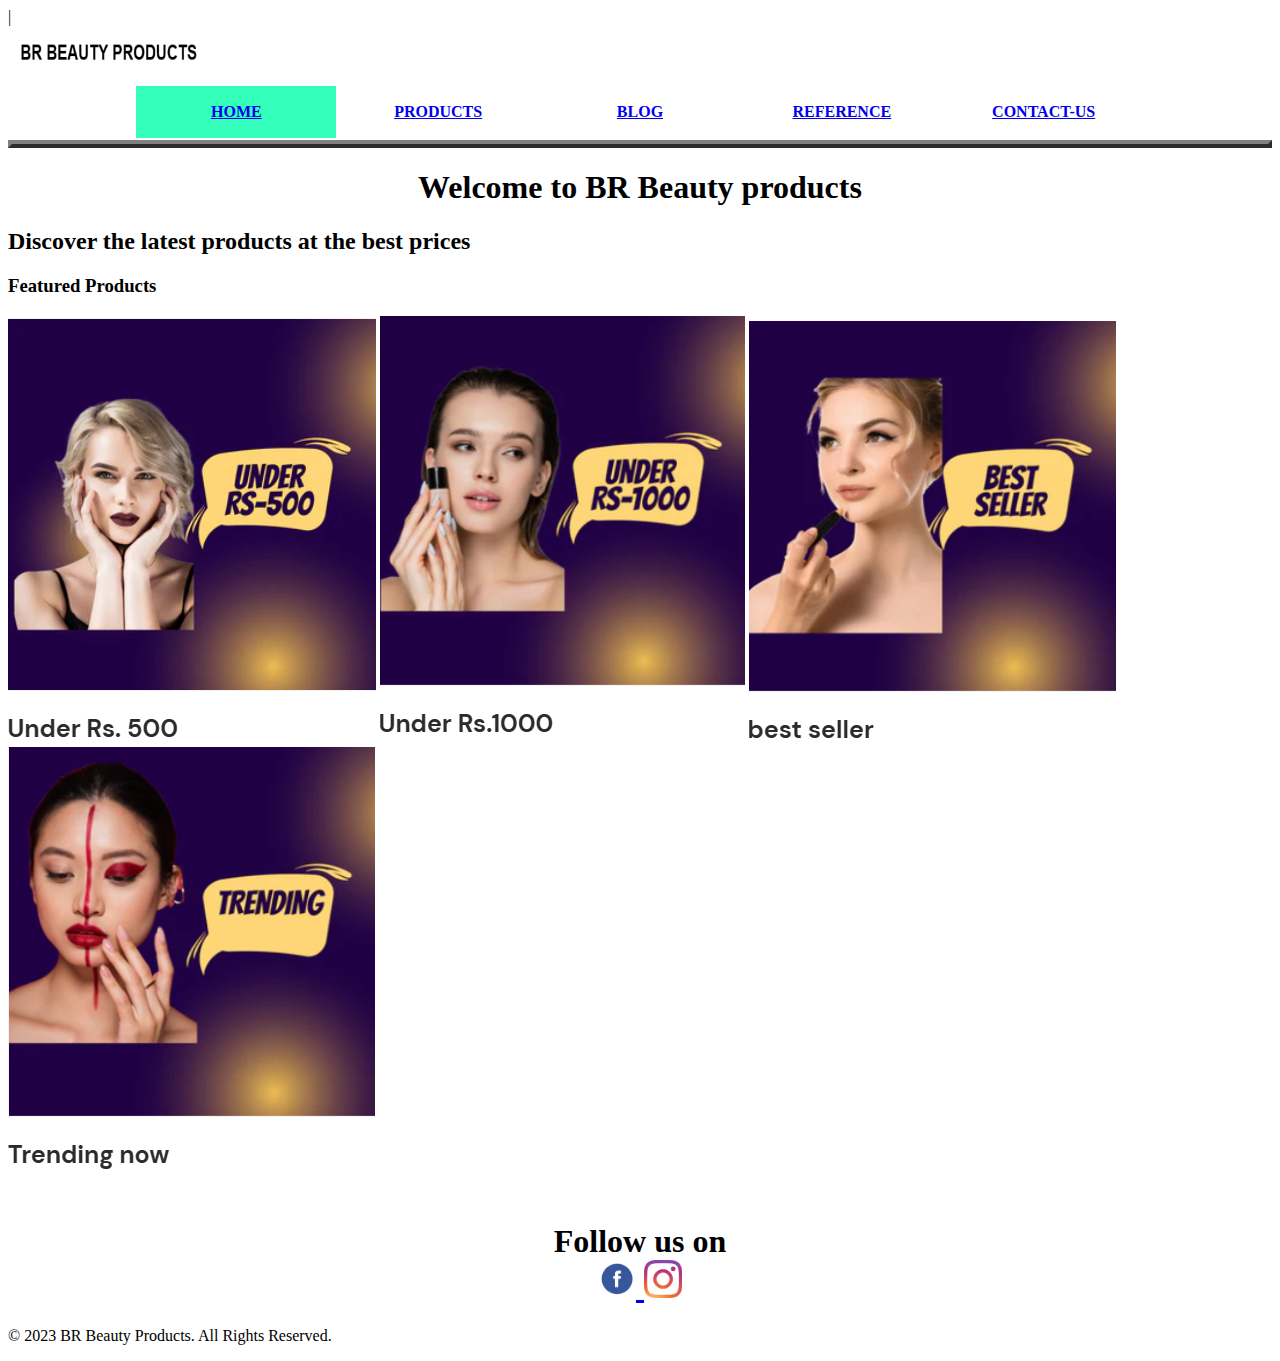
<file: index.html>
<!DOCTYPE html>
<html>
<head>
<title>home</title>
<meta name="description" content="Technology" />
<meta name="keywords" content="HTML,CSS" />
|
<meta name="author" content="B" />
<link rel="stylesheet" href="style.css">
<style>
body {
background-color: white;
}

</style>
</head>

<body>
<nav>
<a href="index.html"><img src="BRR1.png" width="16%" height="54"></a>
<table style="width:80%;margin:auto;background: white">
<tr>
<th class="current">
<a href="#">HOME</a>
</th>
<th class="menu">
<a href="Products.html">PRODUCTS</a>
</th>
<th class="menu">
<a href="Blog.html">BLOG</a>
</th>
<th class="menu">
<a href="Reference.html">REFERENCE</a>
</th>
<th class="menu">
<a href="Contact-us.html">CONTACT-US</a>
</th>
</tr>
</table>
</nav>
<table border="4" width=100%>
</table>

<section class="hero">
      <h1 style="text-align: center;">Welcome to BR Beauty products</h1>
      <h2>Discover the latest products at the best prices</h2>
        </section>
    <section class="featured-products">
      <h3>Featured Products</h3>
      <div class="product-grid">
        <div class="product-card">
          <a href="Products.html"><img src="P1.png" alt="Product 1" /></a>
          <a href="Products.html"><img src="P2.png" alt="Product 2" /></a>
          <a href="Products.html"><img src="P3.png" alt="Product 3" /></a>
          <a href="Products.html"><img src="P4.png" alt="Product 4" /></a>
        </div>
      </div>
    </section>
    <br>
    <footer>
      <h1 style="color:black; text-align: center;"> Follow us on <br>
        <a href="https://www.facebook.com" target="_blank">
        <img src="fb.png" width="3%">
      </a>
        <a href="https://www.instagram.com" target="_blank">
        <img src="insta.png" width="3%">
      </a>
    </h1>
      <p>&copy; 2023 BR Beauty Products. All Rights Reserved.</p>
    </footer>
  </body>
</html>
</file>
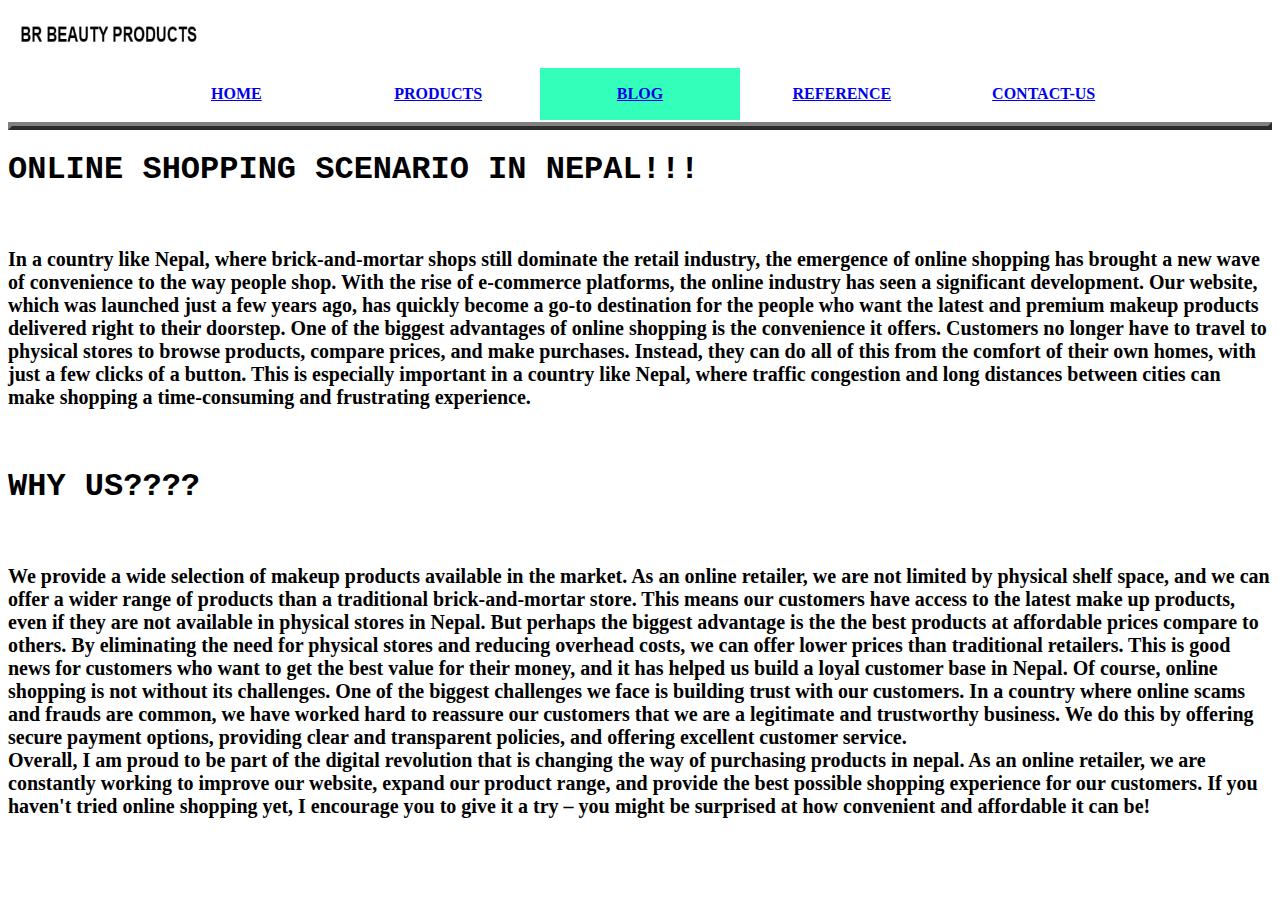
<file: Blog.html>
<!DOCTYPE html>
<html>
<head>
<title>home</title>
<meta name="description" content="Technology" />
<meta name="keywords" content="HTML,CSS" />
<meta name="author" content="B" />
<link rel="stylesheet" href="style.css">
<style>
body {
background-color: white;
}

</style>
</head>

<body>
<nav>
<a href="index.html"><img src="BRR1.png" width="16%" height="54"></a>
<table style="width:80%;margin:auto;background: white">
<tr>
<th class="menu">
<a href="index.html">HOME</a>
</th>
<th class="menu">
<a href="Products.html">PRODUCTS</a>
</th>
<th class="current">
<a href="#">BLOG</a>
</th>
<th class="menu">
<a href="Reference.html">REFERENCE</a>
</th>
<th class="menu">
<a href="Contact-us.html">CONTACT-US</a>
</th>
</tr>
</table>
</nav>
<table border="4" width=100%>
</table>
<div>
<h1 style="font-family:Courier New;color:black;text-align:left;">ONLINE SHOPPING SCENARIO IN NEPAL!!!</h1>
<br>
<h2 style="font-family:calibri ; color: black; font-size: 20px"> <p>In a country like Nepal, where brick-and-mortar shops still dominate the retail industry, the emergence of online shopping has brought a new wave of convenience to the way people shop. With the rise of e-commerce platforms, the online industry has seen a significant development. Our website, which was launched just a few years ago, has quickly become a go-to destination for the people who want the latest and premium makeup products delivered right to their doorstep. One of the biggest advantages of online shopping is the convenience it offers. Customers no longer have to travel to physical stores to browse products, compare prices, and make purchases. Instead, they can do all of this from the comfort of their own homes, with just a few clicks of a button. This is especially important in a country like Nepal, where traffic congestion and long distances between cities can make shopping a time-consuming and frustrating experience.</p></h2>
<br>
<h1 style="font-family:Courier New;color:black;text-align:left;">WHY US????</h1>
<br>
<h2 style="font-family:calibri ; color: black;font-size: 20px;"> <p>We provide a wide selection of makeup products available in the market. As an online retailer, we are not limited by physical shelf space, and we can offer a wider range of products than a traditional brick-and-mortar store. This means our customers have access to the latest make up products, even if they are not available in physical stores in Nepal. But perhaps the biggest advantage is the the best products at affordable prices compare to others. By eliminating the need for physical stores and reducing overhead costs, we can offer lower prices than traditional retailers. This is good news for customers who want to get the best value for their money, and it has helped us build a loyal customer base in Nepal. Of course, online shopping is not without its challenges. One of the biggest challenges we face is building trust with our customers. In a country where online scams and frauds are common, we have worked hard to reassure our customers that we are a legitimate and trustworthy business. We do this by offering secure payment options, providing clear and transparent policies, and offering excellent customer service.
<br>
Overall, I am proud to be part of the digital revolution that is changing the way of purchasing products in nepal. As an online retailer, we are constantly working to improve our website, expand our product range, and provide the best possible shopping experience for our customers. If you haven't tried online shopping yet, I encourage you to give it a try – you might be surprised at how convenient and affordable it can be!</p></h2>




</b>
</p>
<br><br><br><br>
</div>
<div>

</div>


</body>
</html>
</file>
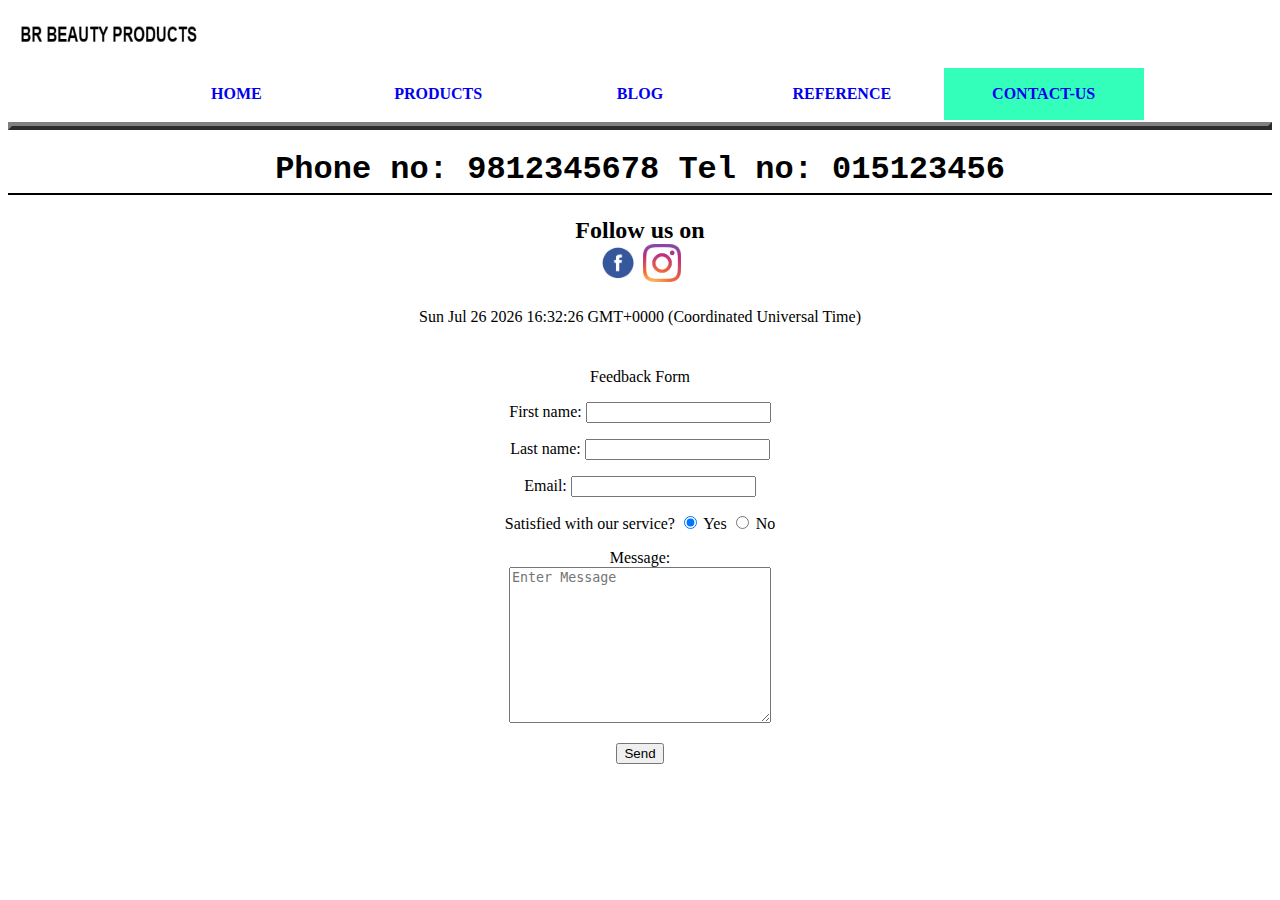
<file: Contact-us.html>
<!DOCTYPE html>
<html>
<head>
<title>Contact-us</title>
<meta name="description" content="Contact-us" />
<meta name="keywords" content="HTML,CSS,JS" />
<meta name="author" content="B" />
<link rel="stylesheet" href="style.css">
<style>
body {
background-color: white;
}
.text {
font-family:Helvetica;
color:#ff3300;
}
.slider {
width:300px;
height:300px;
margin:auto;
}
.container {
width:60%;
background-color:white;
text-align:center;
margin:auto;
padding:10px;
}
a{
text-decoration: none;
}
h1 {
border-bottom: 2px solid black;
padding-bottom: 5px;
}
</style>
<script src="js.js"></script>
</head>
<body>
<nav>
<a href="index.html"><img src="BRR1.png" width="16%" height="54"></a>
<table style="width:80%;margin:auto;">
<tr>
<th class="menu">
<a href="index.html">HOME</a>
</th>
<th class="menu">
<a href="Products.html">PRODUCTS</a>
</th>
<th class="menu">
<a href="Blog.html">BLOG</a>
</th>
<th class="menu">
<a href="Reference.html">REFERENCE</a>
</th>
<th class="current">
<a href="#">CONTACT-US</a>
</th>
</tr>
</table>
</nav>
<table border="4" width=100%>
</table>
<header>
<h1 id="username" style="font-family:Courier New;color:black;text-align:center;">Phone no: 9812345678         Tel no: 015123456</h1>
<h2 style="color:black; text-align: center;"> Follow us on <br>
<a href="https://www.facebook.com" target="_blank">
<img src="fb.png" width="3%">
</a>
<a href="https://www.instagram.com" target="_blank">
<img src="insta.png" width="3%">
</a>
</h2>

<p class="text2" id="demo" style="text-align:center;"></p>
</header>
<div class="container">
<p class="text2">Feedback Form</p>
<form name="messageForm" onsubmit="validateForm()">
<p>First name: <input type="text" name="firstname"></p>
<p>Last name: <input type="text" name="lastname"></p>
<p>Email: <input type="text" name="email"></p>
<p>Satisfied with our service? <input type="radio" name="gender" value="male" checked> Yes <input type="radio" name="gender" value="female"> No </p>
<p>Message: <br><textarea name="message" rows="10" cols="30" placeholder="Enter Message"></textarea></p>
<p><input type="submit" value="Send"></p>
</form>
</div>
<script>
function display_date() {
document.getElementById('demo').innerHTML = Date();
setTimeout(display_date,1000);
}
display_date();
</script>


</div>
</body>
</html>
</file>
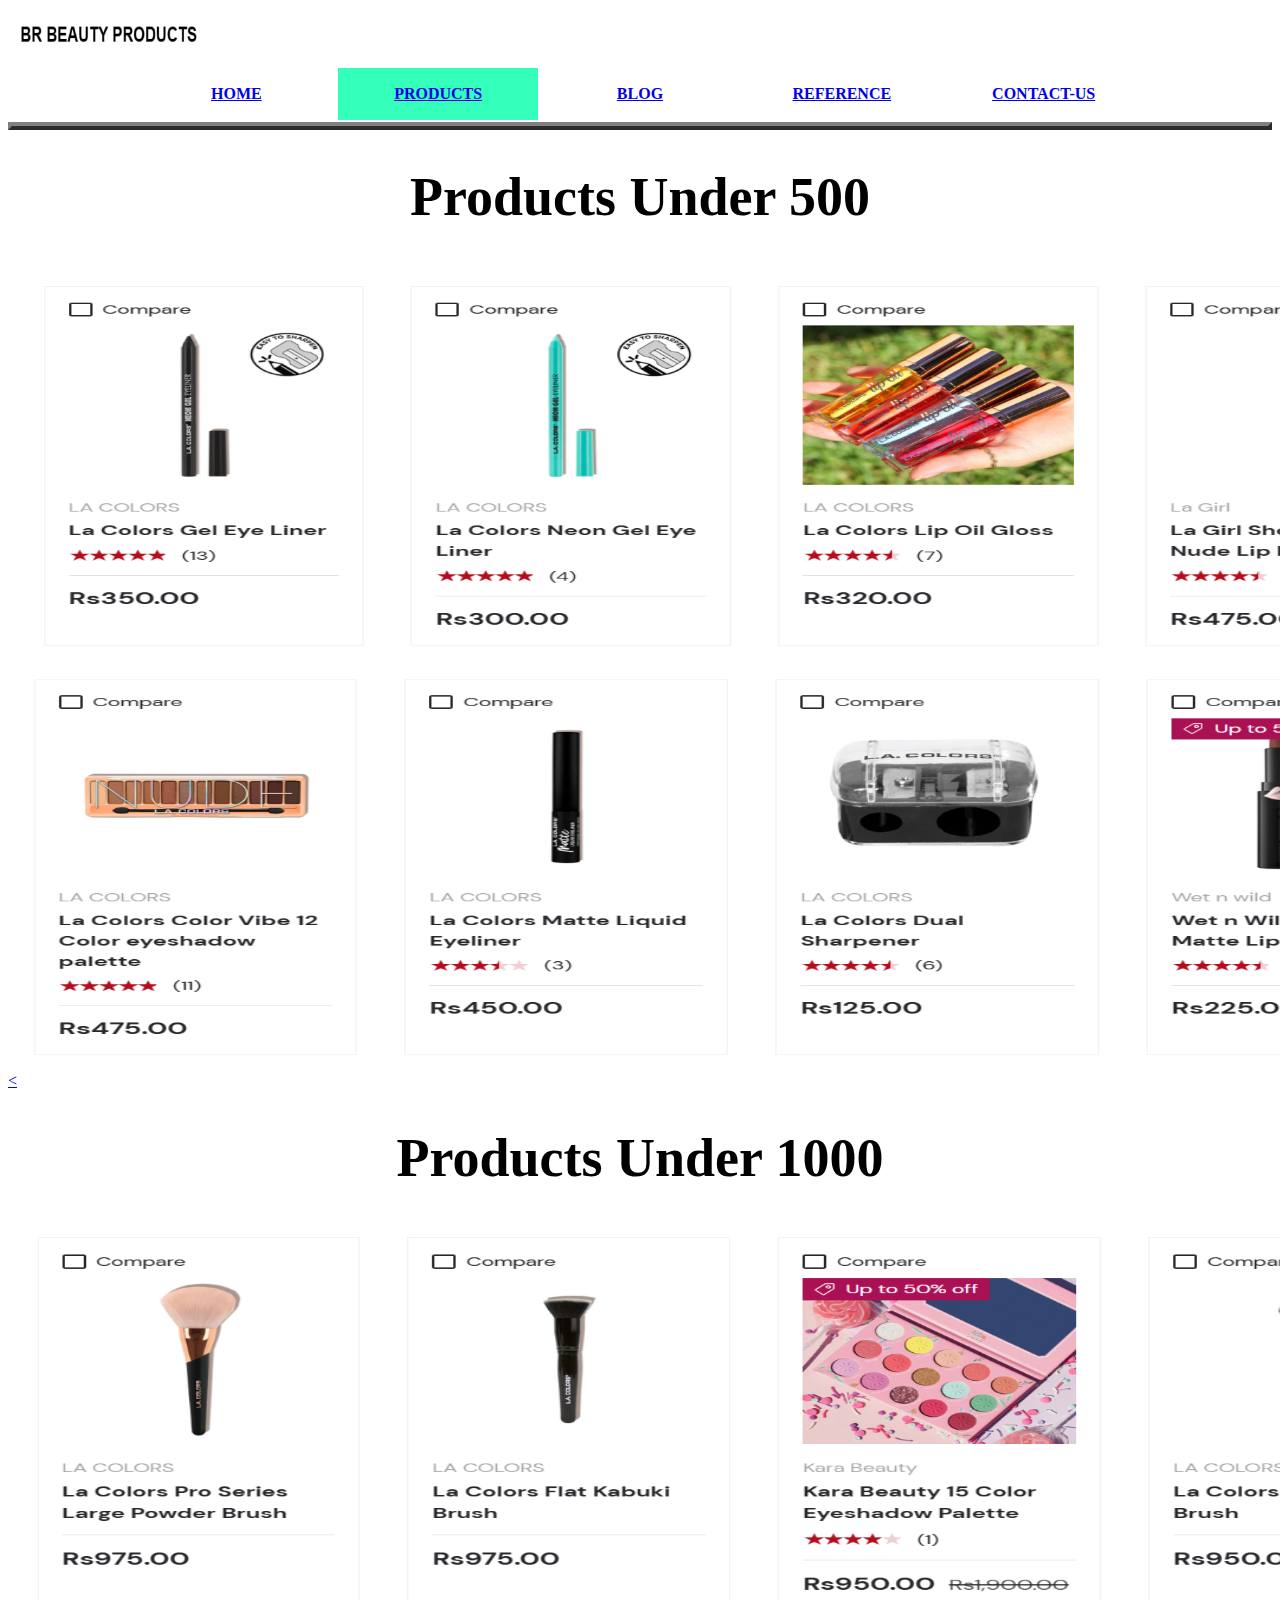
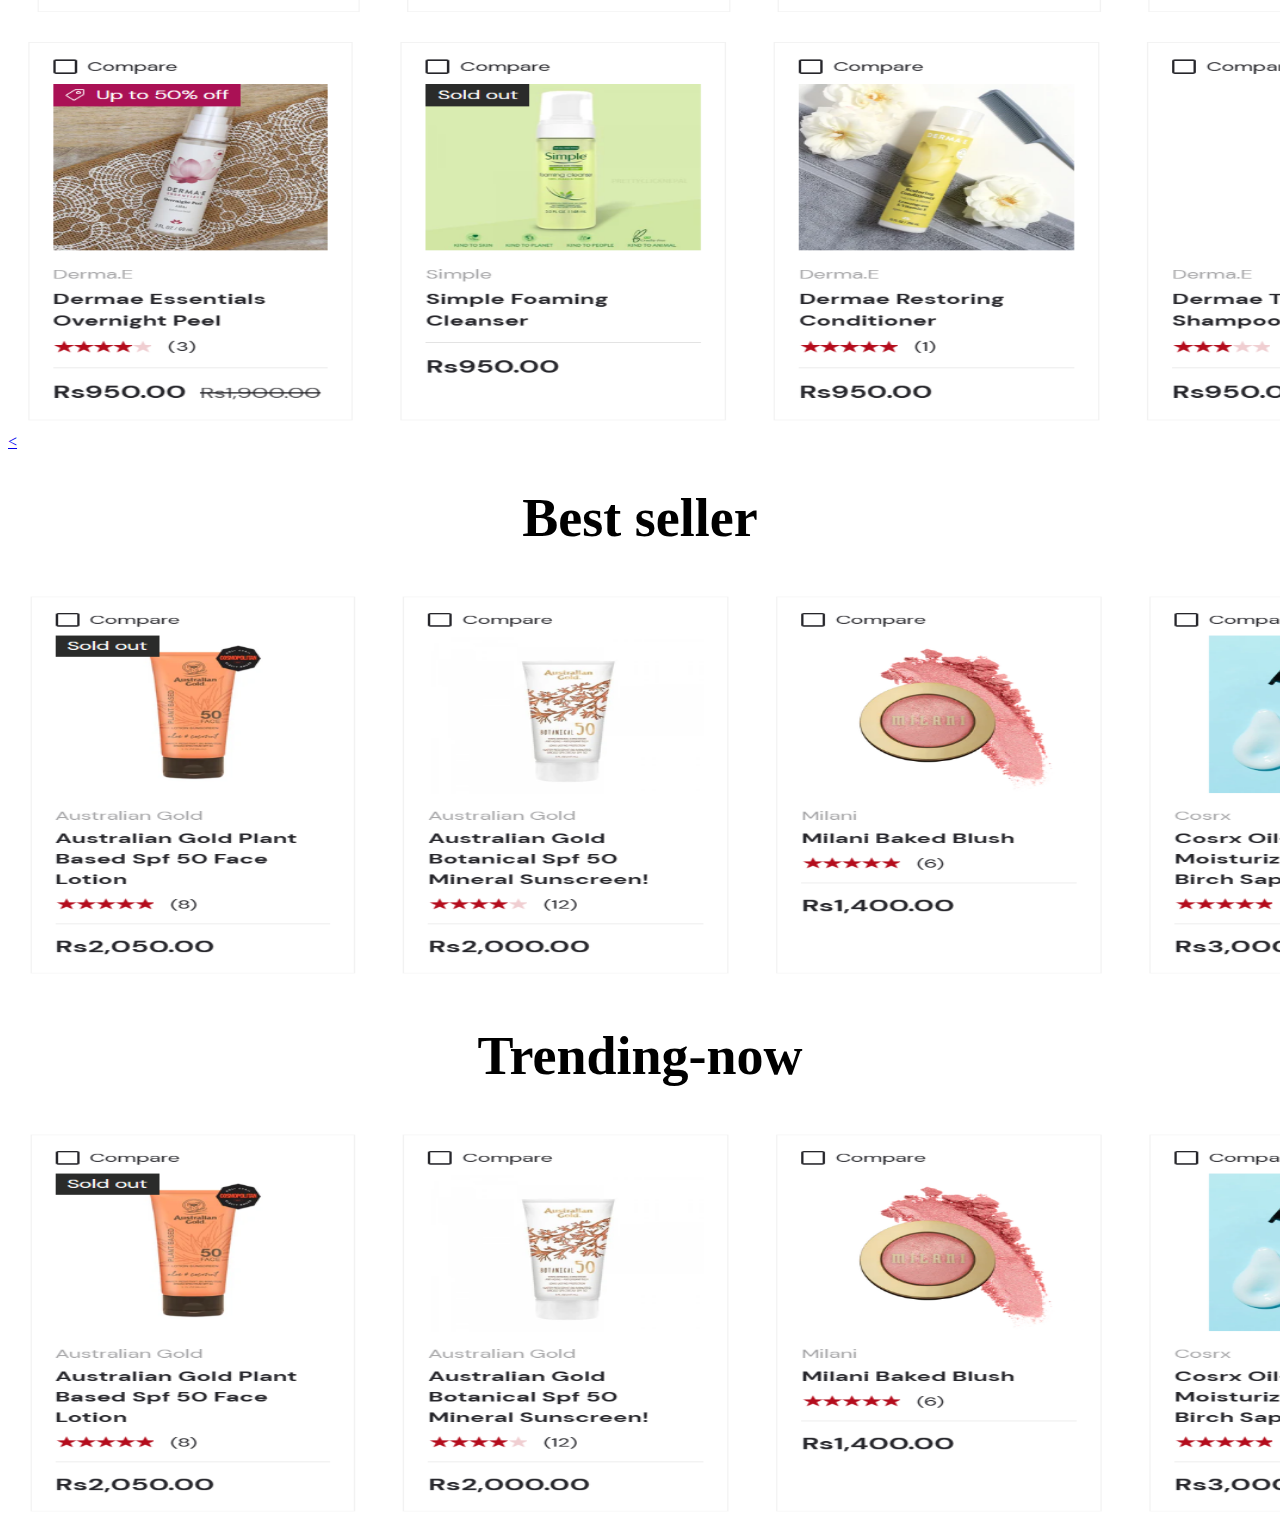
<file: Products.html>
<!DOCTYPE html>
<html>
<head>
<title>home</title>
<meta name="description" content="Technology" />
<meta name="keywords" content="HTML,CSS" />
<meta name="author" content="B" />
<link rel="stylesheet" href="style.css">
<style>
body {
background-color: white;
}

</style>
</head>

<body>
<nav>
<a href="index.html"><img src="BRR1.png" width="16%" height="54"></a>
<table style="width:80%;margin:auto;background: white">
<tr>
<th class="menu">
<a href="index.html">HOME</a>
</th>
<th class="current">
<a href="#">PRODUCTS</a>
</th>
<th class="menu">
<a href="Blog.html">BLOG</a>
</th>
<th class="menu">
<a href="Reference.html">REFERENCE</a>
</th>
<th class="menu">
<a href="Contact-us.html">CONTACT-US</a>
</th>
</tr>
</table>
</nav>
<table border="4" width=100%>
</table>

<section>
<h1 style="text-align: center;  font-size: 54px">Products Under 500</h1>
<a href="https://prettyclickcosmetics.com/collections/under-500"><img src="1.png" alt="python" width="1492" height="400">
</a>
<br>
<a href="https://prettyclickcosmetics.com/collections/under-500"><img src="2.png" alt="python" width="1492" height="400"><
</a>
</section>

<section>
<h1 style="text-align: center; font-style: Arial; font-size: 54px">Products Under 1000</h1>
<a href="https://prettyclickcosmetics.com/collections/products-under-rs-1000?sort_by=price-descending"><img src="3.png" alt="python" width="1492" height="400">
</a>
<br>
<a href="https://prettyclickcosmetics.com/collections/products-under-rs-1000?sort_by=price-descending"><img src="4.png" alt="python" width="1492" height="400"><
</a>
</section>

<section>
<h1 style="text-align: center;  font-size: 54px">Best seller</h1>
<a href="https://prettyclickcosmetics.com/collections/best-seller"><img src="5.png" alt="python" width="1492" height="400">
</a>
</section>
<section>
<h1 style="text-align: center;  font-size: 54px">Trending-now</h1>
<a href="https://prettyclickcosmetics.com/collections/trending-now"><img src="5.png" alt="python" width="1492" height="400">
</a>
</section>

</body>
</html>
</file>
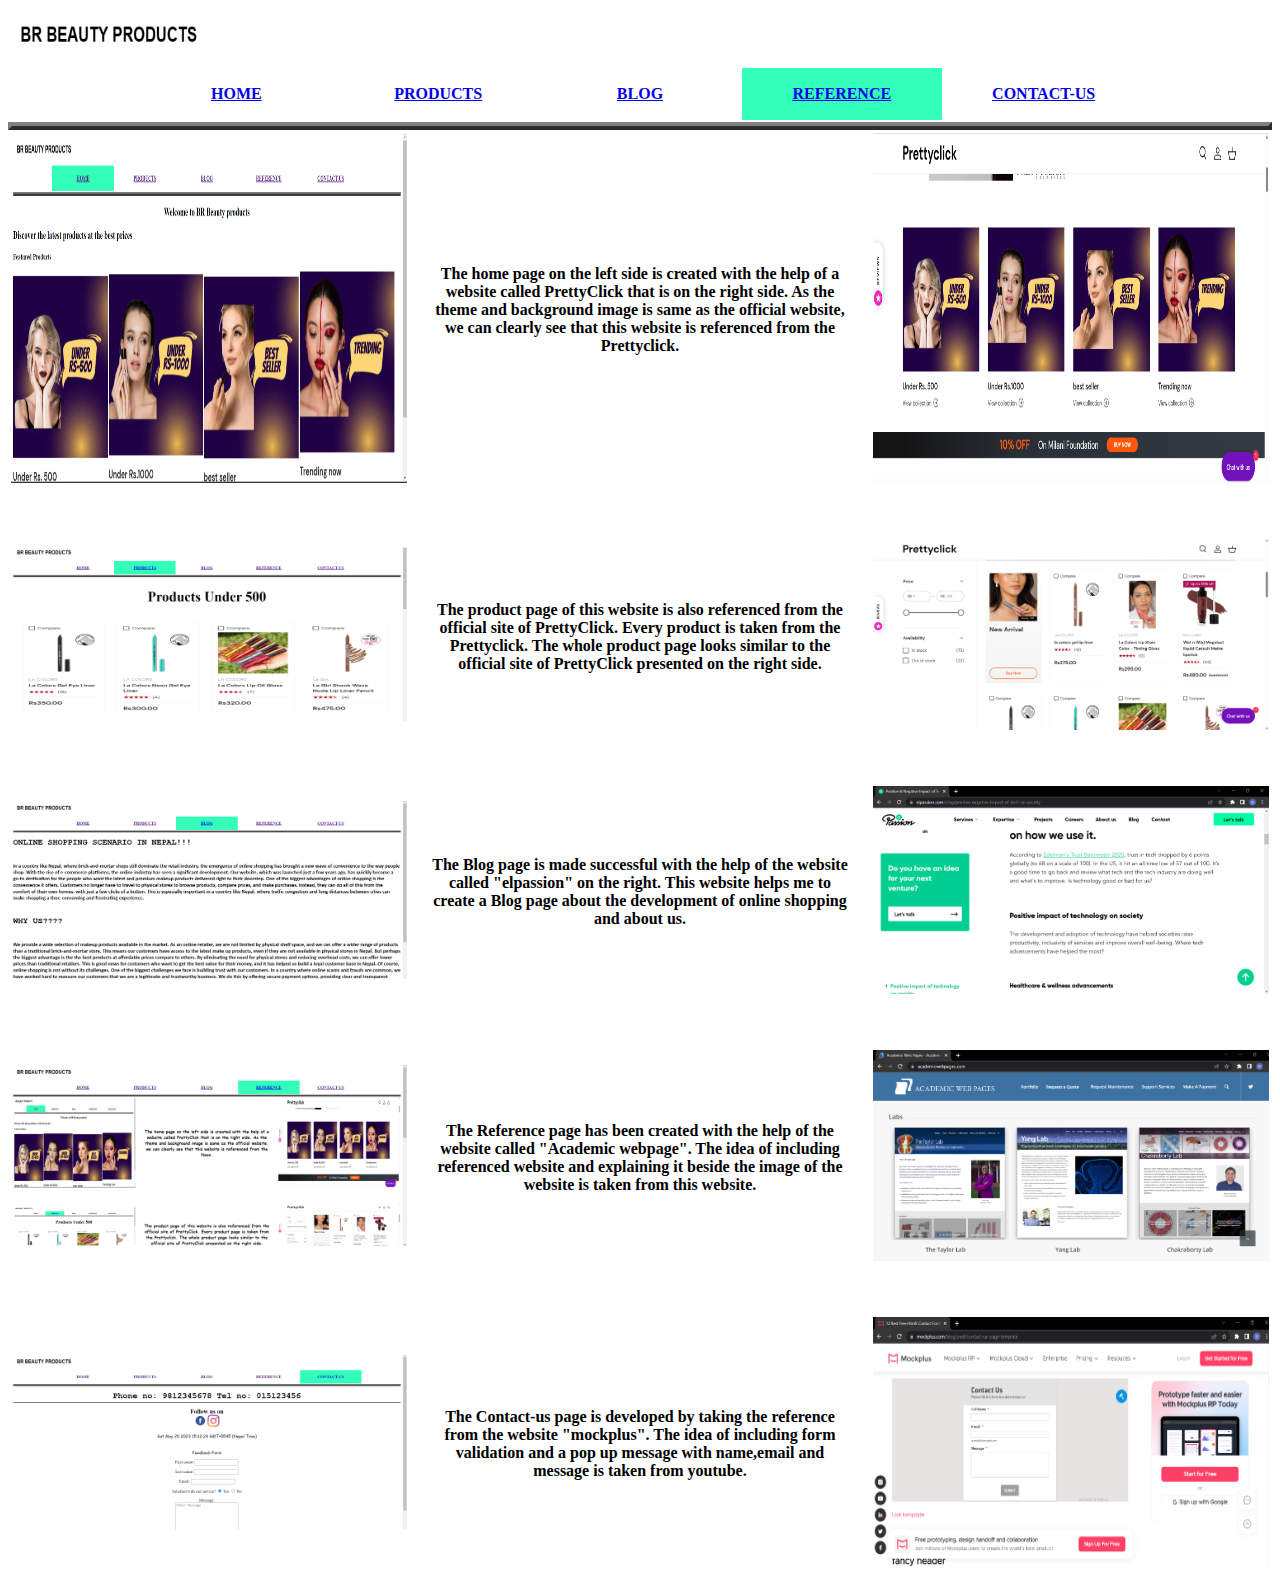
<file: Reference.html>
<!DOCTYPE html>
<html>
<head>
<title>home</title>
<meta name="description" content="Technology" />
<meta name="keywords" content="HTML,CSS" />
<meta name="author" content="B" />
<link rel="stylesheet" href="style.css">
<style>
body {
background-color: white;
}

</style>
</head>

<body>
<nav>
<a href="index.html"><img src="BRR1.png" width="16%" height="54"></a>
<table style="width:80%;margin:auto;background: white">
<tr>
<th class="menu">
<a href="index.html">HOME</a>
</th>
<th class="menu">
<a href="Products.html">PRODUCTS</a>
</th>
<th class="menu">
<a href="Blog.html">BLOG</a>
</th>
<th class="current">
<a href="#">REFERENCE</a>
</th>
<th class="menu">
<a href="Contact-us.html">CONTACT-US</a>
</th>
</tr>
</table>
</nav>
<table border="4" width=100%>
</table>
<div>
<main class="text">
<div>
<table class="tab" width="100%" >
<tr>
<th align="left" width="40%">
<a href="index.html" target="_blank"><img src="C1.png" width="95%" height="350px"></a>
</th>
<th align="center" width="40%"><p> The home page on the left side is created with the help of a website called PrettyClick that is on the right side. As the theme and background image is same as the official website, we can clearly see that this website is referenced from the Prettyclick.</p></th>
<th align="right" width="40%">
<a href="https://prettyclickcosmetics.com/"><img src="R1.png" width="95%" height="350px"></a>
</th>
</tr>
</table>
</div>
<br><br>

<div style="margin-top: 10px;">
<table class="tab" width="100%">
<tr>
<th align="left" width="40%">
<a href="Products.html"target="_blank">
<img src="C2.png" width="95%"></a>
</th>
<th align="center" width="40%"><p> The product page of this website is also referenced from the official site of PrettyClick. Every product is taken from the Prettyclick. The whole product page looks similar to the official site of PrettyClick presented on the right side.</p></th>
<th align="right" width="40%">
<a href="https://prettyclickcosmetics.com/collections/under-500"><img src="R2.png" width="95%"></a>
</th>
</tr>
</table>
</div>
<br><br>

<div style="margin-top: 10px">
<table class="tab" width="100%">
<tr>
<th align="left" width="40%">
<a href="Blog.html" target="_blank">
<img src="C3.png" width="95%">
</a>
</th>
<th align="center" width="40%"><p>The Blog page is made successful with the help of the website called "elpassion" on the right. This website helps me to create a Blog page about the development of online shopping and about us.</p></th>
<th align="right" width="40%">
<a href="https://www.elpassion.com/blog/positive-negative-impact-of-tech-on-society"><img src="R3.png" width="95%"></a></th>
</tr>
</table>
</div>
<br><br>

<div style="margin-top: 10px">
<table class="tab" width="100%">
<tr>
<th align="left" width="40%">
<a href="Research.html" target="_blank">
<img src="C4.png" width="95%">
</a>
</th>
<th align="center" width="33%">The Reference page has been created with the help of the website called "Academic webpage". The idea of including referenced website and explaining it beside the image of the website is taken from this website.</th>
<th align="right" width="40%"><a href="https://academicwebpages.com/"><img src="R4.png" width="95%"></a></th>
</tr>
</table>
</div>
<br><br>
<div style="margin-top: 10px">
<table class="tab" width="100%">
<tr>
<th align="left" width="40%">
<a href="Contact-us.html" target="_blank">
<img src="C5.png" width="95%">
</a>
</th>
<th align="center" width="40%"><p>The Contact-us page is developed by taking the reference from the website "mockplus". The idea of including  form validation and a pop up message with name,email and message is taken from youtube.</p></th>
<th align="right" width="40%"><a href="https://www.mockplus.com/blog/post/contact-us-page-template"><img src="R5.png" width="95%" height="250px"></a></th>
</tr>
</table>
</div>
</main>
</div>



</div>
</body>
</html>
</file>
<file: style.css>
th {
  width:100px;
  height: auto;
    color: black
  }
  .blog{
  margin-left: 200px;
  color:black;
  }
  .para{
  color: black;
  margin-left: 300px;
  margin-right: 300px;
  font-size: 20px;
  }
  .footer1{
  padding: auto;
  }
  
  .container {
  width:60%;
  background-color:white;
  text-align:center;
  margin:auto;
  padding:10px;
  }
  .slider-container{
  width:40%;
  background-color:white;
  margin:auto;
  padding:10px;
  text-align:center;
  }
  .bgcolour {
  background-color:white;
  }
  
  .current {
  background-color:#33FFBA;
  height:50px;
  }
  .menu {
  
  height:50px;
  }
  
  .text2 {
  font-family:Comic Sans MS;
  color:black;
  }
  
  .footer1{
  position: static;
    left: 0;
    font-size: 15px;
    bottom: 0;
    width: 100%;
    height: 8%;
    background-color: #393534;
    color: white;
    text-align: center;
  }
  
  nav a:hover{
  background-color:white;
  color: orange;
  transition:1s;
  }
  .text {
  font-family: cursive;
  color: white;
  }
  .tab{
  background-color: white;
  }
</file>
